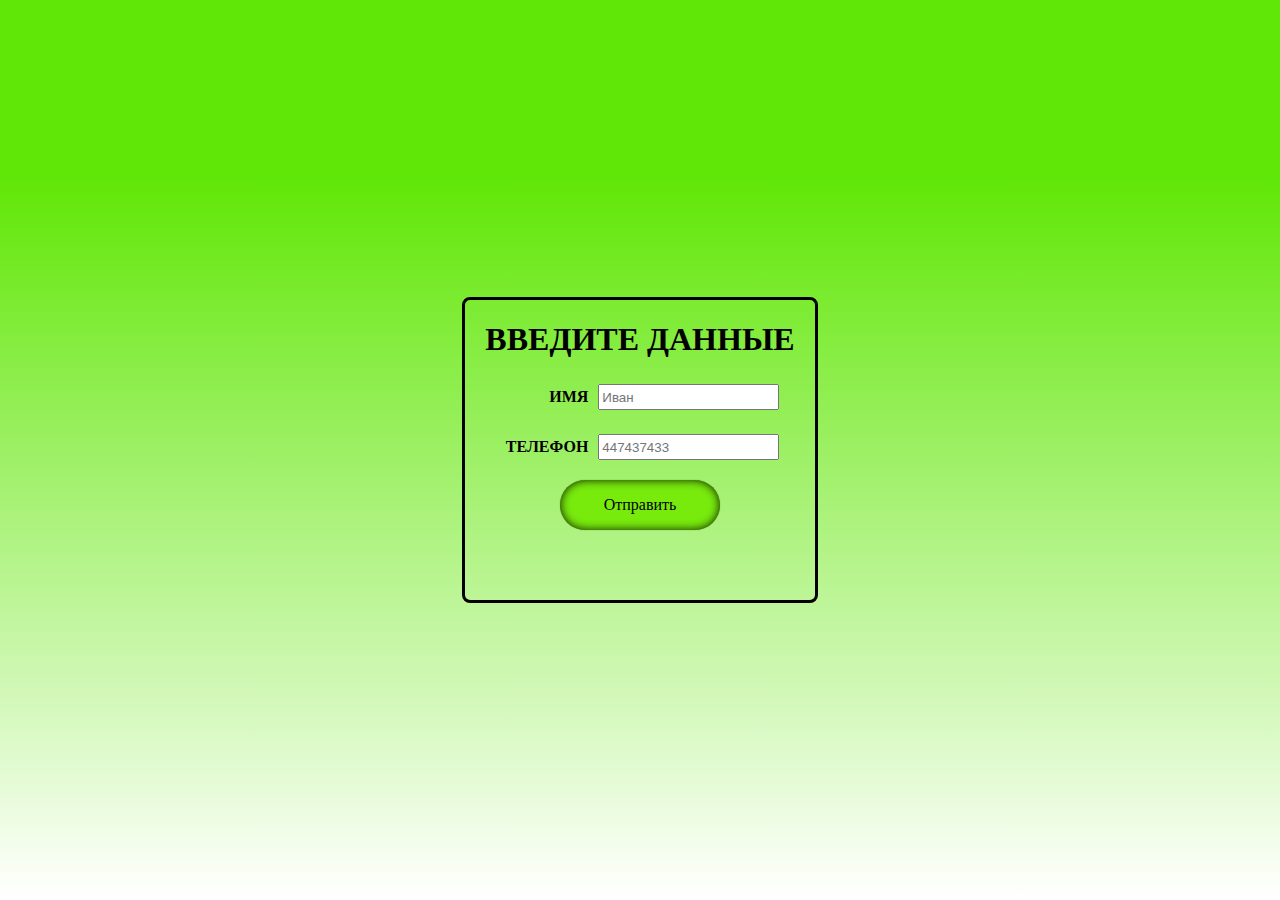
<file: callBTN.html>
<!DOCTYPE html>
<html lang="en">
<head>
    <meta charset="UTF-8">
    <meta http-equiv="X-UA-Compatible" content="IE=edge">
    <meta name="viewport" content="width=device-width, initial-scale=1.0">
    <link rel="stylesheet" href="callBTN.css">
    <title>BTN</title>
</head>
<body class="body">
    <div class="callBtn">
        <h1>ВВЕДИТЕ ДАННЫЕ</h1>
        <div class="callBtnInput">
            <p class="userName">ИМЯ</p>
            <p class="userPhone">ТЕЛЕФОН</p>
            <input type="text" name="name" id="name" placeholder="Иван">
            <input type="number" name="phoneNumber" id="phone" placeholder="447437433">
        </div>
        <div class="sendBtn"><p>Отправить</p></div>
    </div>
</body>
</html>
</file>
<file: callBTN.css>
html {
  height: 100%;
}

body {
  margin: 0;
  min-height: 100%;
}

:root {
  --bodyBackground:linear-gradient(to bottom, rgb(97, 231, 7) 20%, transparent 100%);
  --sendBtnGround: rgb(90, 161, 23);
  --textColor: black;
}

@media screen and (prefers-color-scheme: light), screen and (prefers-color-scheme: no-preference) {
  :root {
    --bodyBackground:linear-gradient(to bottom, #61e707 20%, transparent 100%);
    --sendBtnGround:#78eb0d;
    --textColor:black;
  }
}

@media screen and (prefers-color-scheme: dark) {
  :root {
    --bodyBackground:linear-gradient(to bottom, #333f2c 20%, transparent 100%);
    --sendBtnGround:#5aa117;
    --textColor:white;
  }
}

.body {
  display: flex;
  justify-content: center;
  align-items: center;
  background: var(--bodyBackground);
}

h1 {
  font-family: RobotoFlex;
  color: var(--textColor);
  font-weight: 900;
}

.callBtn {
  min-width: 350px;
  min-height: 300px;
  border: 3px solid black;
  display: flex;
  flex-direction: column;
  align-items: center;
  border-radius: 8px;
}

.callBtnInput {
  display: grid;
  grid-template-columns: 35% 65%;
  grid-template-rows: 35% 65%;
  grid-template-areas: "userName name  " "userPhone phone";
  justify-content: center;
}

.userName {
  grid-area: userName;
}

.userPhone {
  grid-area: userPhone;
}

#name {
  grid-area: name;
}

#phone {
  grid-area: phone;
}

.userName {
  text-align: right;
  padding-right: 10px;
  align-self: center;
  font-weight: 700;
  font-family: RobotoFlex;
  color: var(--textColor);
}

.userPhone {
  text-align: right;
  padding-right: 10px;
  align-self: center;
  align-self: center;
  font-weight: 700;
  font-family: RobotoFlex;
  color: var(--textColor);
}

#name {
  width: auto;
  height: 20px;
  align-self: center;
}

#phone {
  height: 20px;
  align-self: center;
}

.sendBtn {
  background-color: var(--sendBtnGround);
  border-radius: 25px;
  width: 160px;
  text-align: center;
  box-shadow: 0 0 1px rgba(0, 0, 0, 0.5), inset 0 0 10px rgba(0, 0, 0, 0.9);
  color: var(--textColor);
}

.sendBtn:active {
  transform: perspective(20px) translateZ(-10px);
}

@media screen and (prefers-reduced-motion: no-preference) {
  .sendBtn {
    transition: all 0.3s ease;
  }
  .sendBtn .sendBtn:active {
    transition: all 0.3s ease;
  }
}
/*# sourceMappingURL=callBTN.css.map */
</file>
